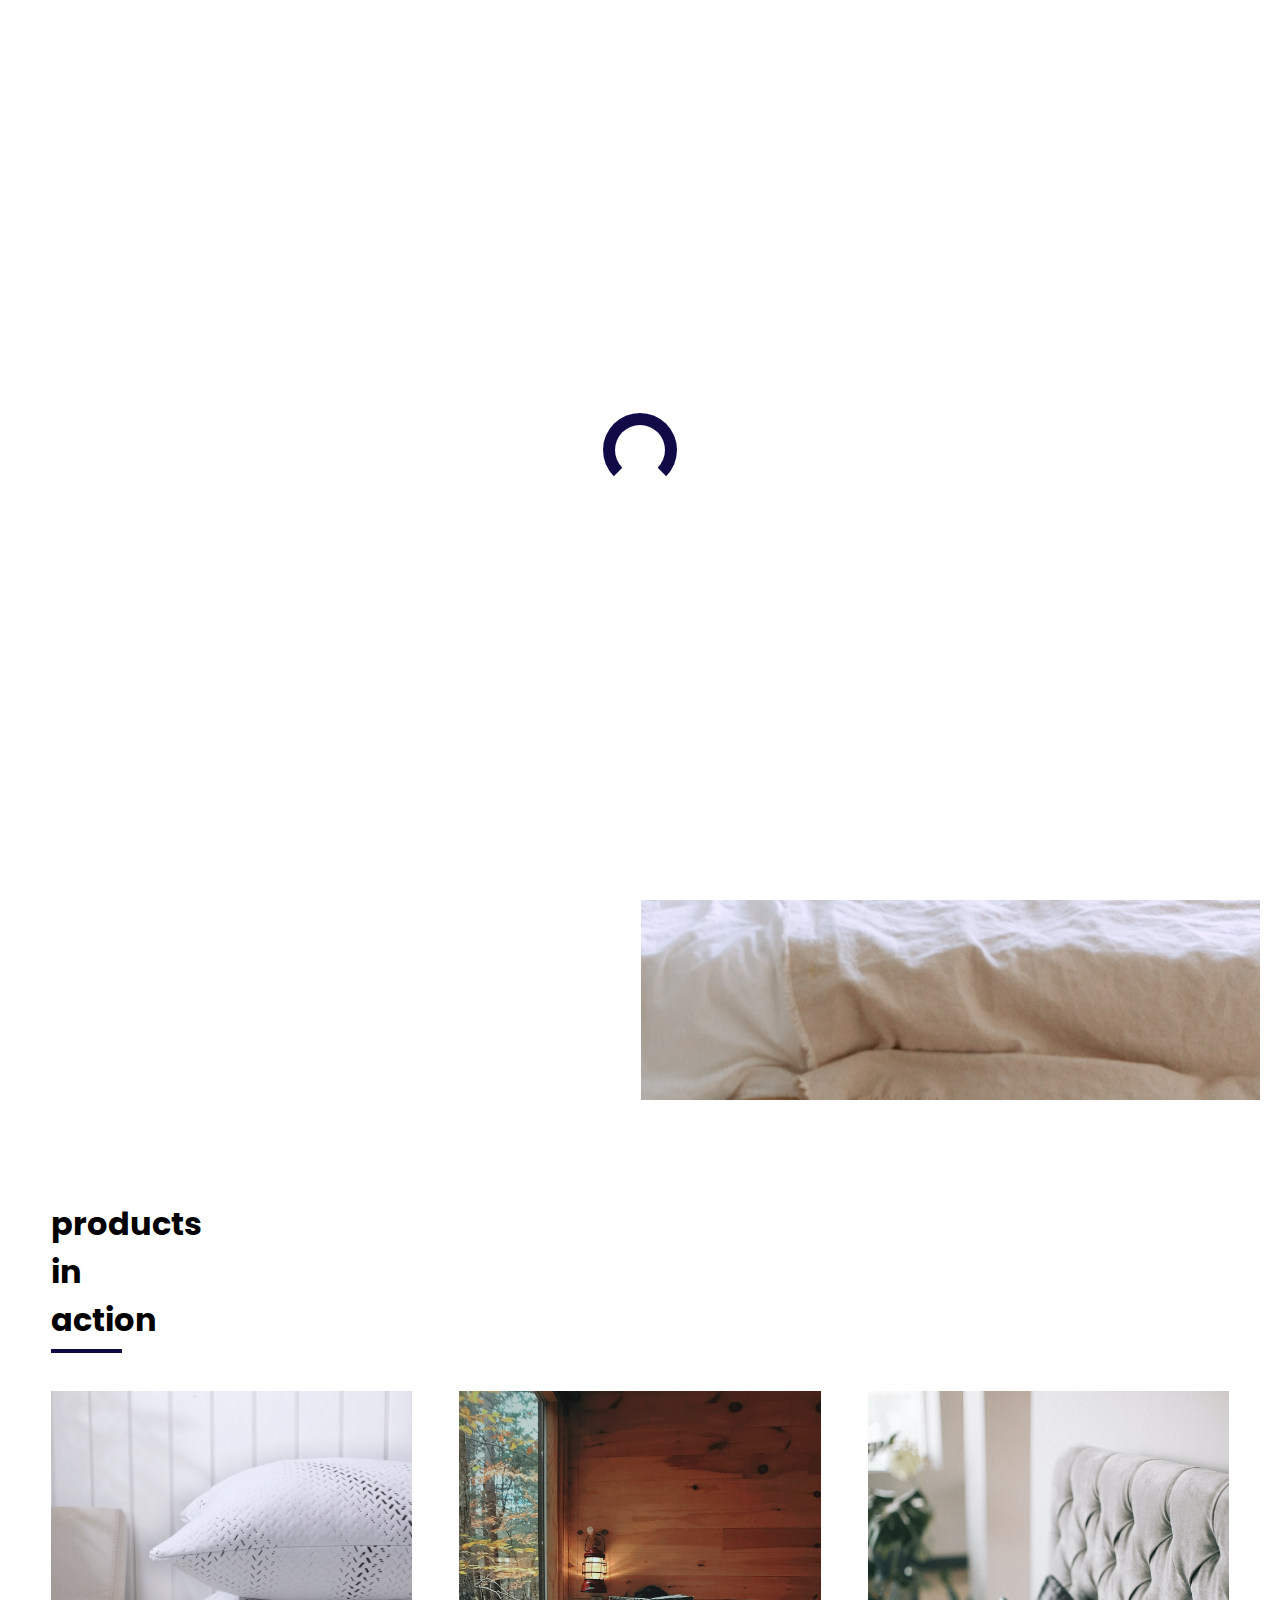
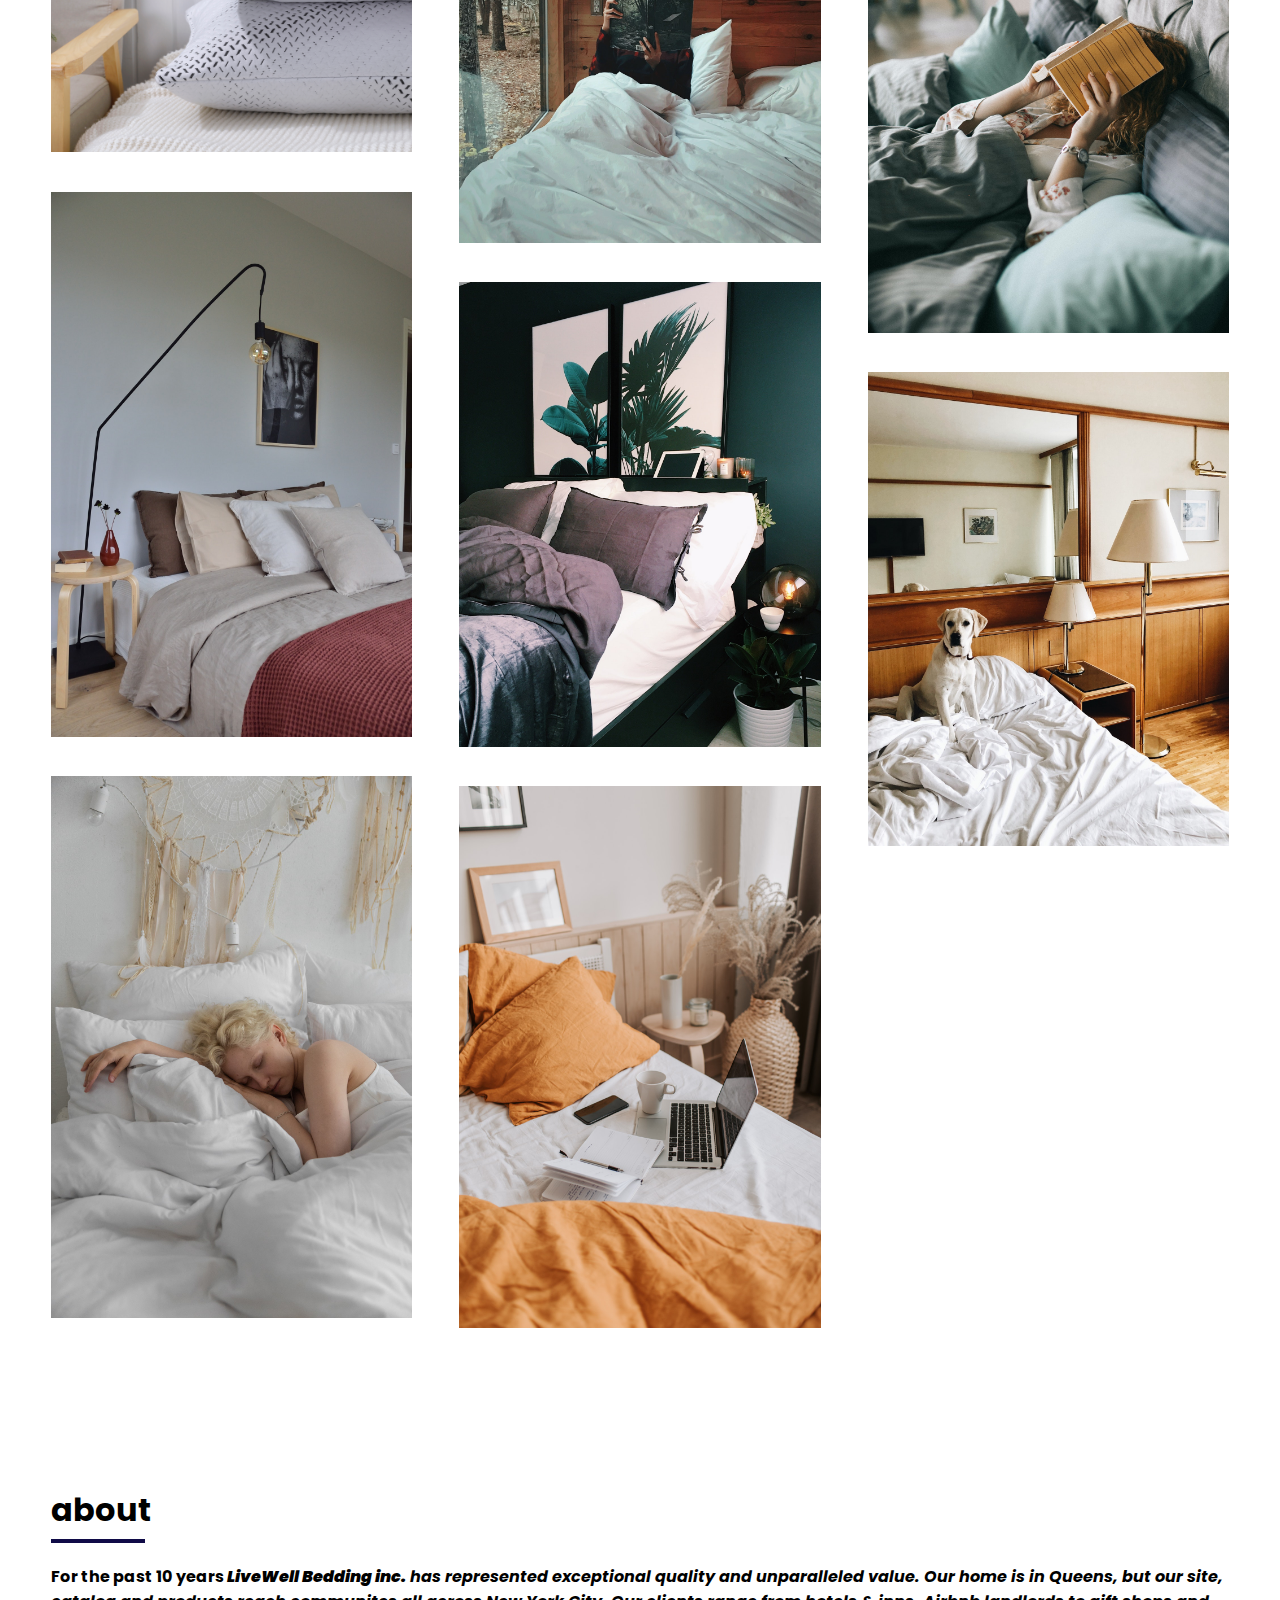
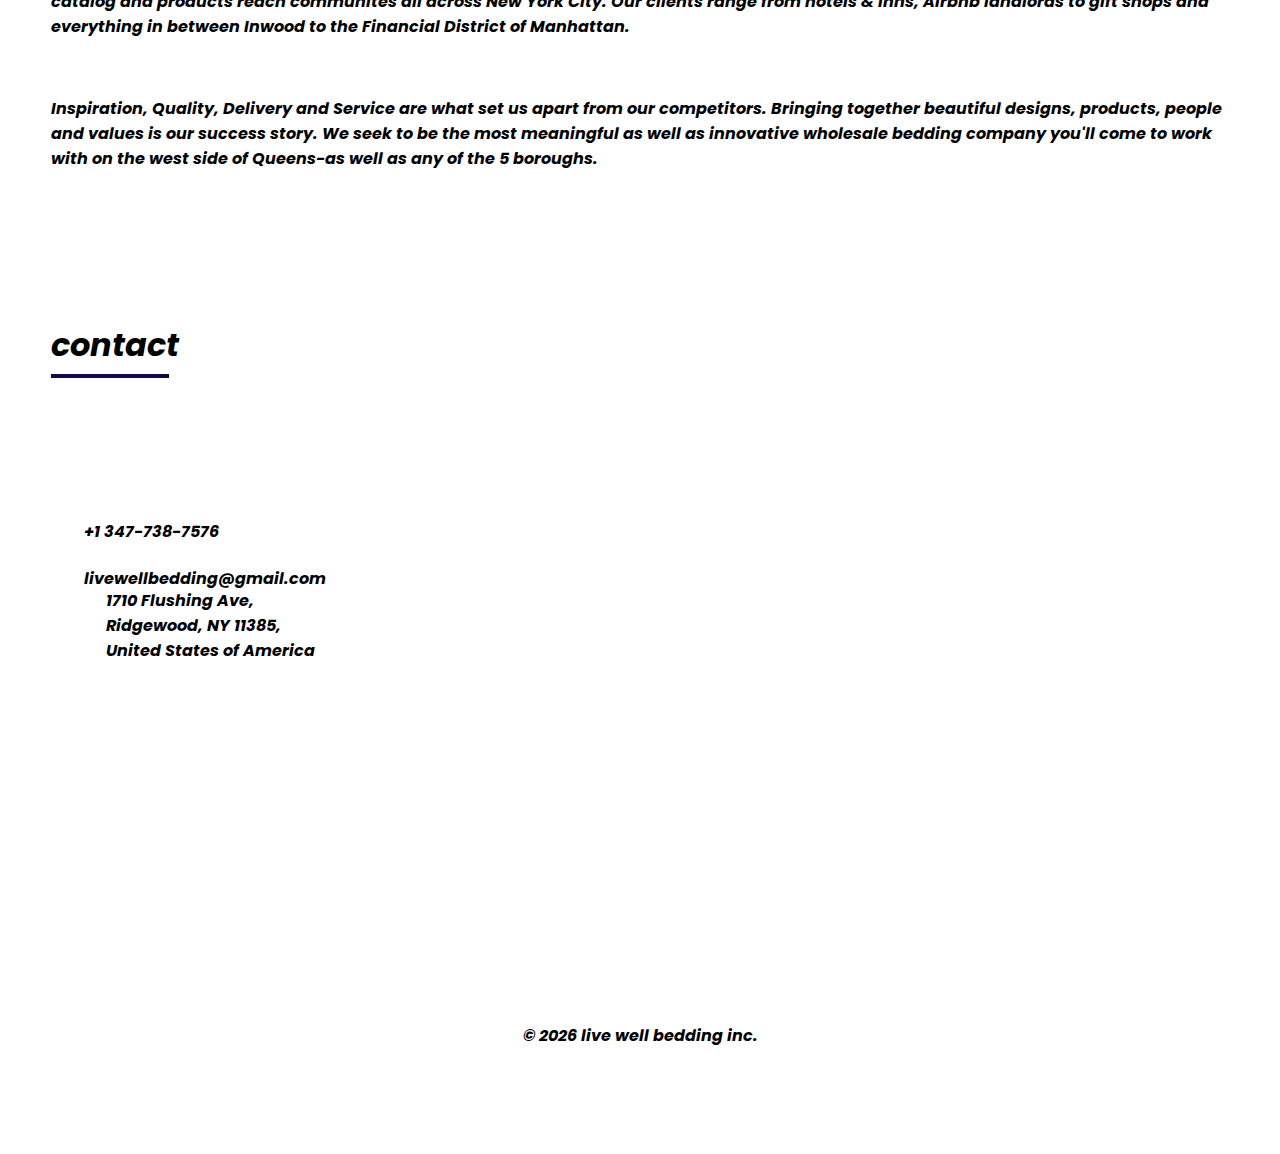
<file: index.html>
<!DOCTYPE html>
<html lang="en">

    <!-- Website Designed & Developed by Dan Tu @dguyentu => https://github.com/dguyentu -->

<head>
    <meta charset="UTF-8">
    <meta name="viewport" content="width=device-width, initial-scale=1.0">
    <meta http-equiv="X-UA-Compatible" content="ie=edge">
    <title>live well bedding inc.</title>
    <link rel="stylesheet" href="https://cdnjs.cloudflare.com/ajax/libs/animate.css/3.7.0/animate.min.css">
    <script src="https://code.jquery.com/jquery-3.3.1.min.js"
        integrity="sha256-FgpCb/KJQlLNfOu91ta32o/NMZxltwRo8QtmkMRdAu8=" crossorigin="anonymous"></script>
    <link rel="stylesheet" href="https://use.fontawesome.com/releases/v5.7.1/css/all.css"
        integrity="sha384-fnmOCqbTlWIlj8LyTjo7mOUStjsKC4pOpQbqyi7RrhN7udi9RwhKkMHpvLbHG9Sr" crossorigin="anonymous">
    <link rel="stylesheet" href="index.css">
    <link rel="preconnect" href="https://app.snipcart.com" />
    <link rel="preconnect" href="https://cdn.snipcart.com" />
    <link rel="stylesheet" href="https://cdn.snipcart.com/themes/v3.3.3/default/snipcart.css" />
</head>

<body>
    <div id="loading">
        <div id="spinner"></div>
    </div>
    <div id="magnify">
        <h1 onclick="closemagnify()"><i class="fas fa-times"></i></h1>
        <div id="img_here"></div>
    </div>
    <header id="header" class="animated slideInDown" style="animation-delay:1.8s;">
        <table>
            <tr>
                <!-- <td id="logo">live well bedding inc.</td> -->
                <td id="logo"><img class="brandLogo" src="images/logos/lwb_bb.png" alt="live well bedding inc."></td>
                <td id="navigation">
                    <a href="inStock_Products.html">our products</a>
                    <a href="#bio">about</a>
                    <a href="index.html">blog</a>
                    <a href="#contact">contact</a>
                    <button class="upperRightShoppingCart header__button header__checkout snipcart-checkout"><svg width="35" height="100%" viewBox="0 0 31 27" fill="none" xmlns="http://www.w3.org/2000/svg"><path d="M1.10512 0.368718C0.560256 0.368718 0.118164 0.812066 0.118164 1.35848C0.118164 1.9049 0.560256 2.34824 1.10512 2.34824H4.90887L8.30138 18.4009C8.43503 19.0053 8.83085 19.5079 9.32946 19.5041H25.7788C26.3005 19.5118 26.7799 19.0375 26.7799 18.5143C26.7799 17.9911 26.3006 17.5168 25.7788 17.5245H10.1315L9.71003 15.545H27.095C27.5371 15.5412 27.9547 15.2048 28.0511 14.7718L30.354 4.87412C30.4825 4.29933 29.9852 3.67172 29.3979 3.66786H7.21171L6.6771 1.15221C6.58329 0.71276 6.15921 0.368652 5.7107 0.368652L1.10512 0.368718ZM7.623 5.64746H12.7634L13.2569 8.61674H8.25005L7.623 5.64746ZM14.7785 5.64746H20.9881L20.4946 8.61674H15.2719L14.7785 5.64746ZM23.0031 5.64746H28.1537L27.4649 8.61674H22.5097L23.0031 5.64746ZM8.67181 10.5963H13.5862L14.0797 13.5656H9.29919L8.67181 10.5963ZM15.6009 10.5963H20.1656L19.6721 13.5656H16.0944L15.6009 10.5963ZM22.1807 10.5963H27.0023L26.3135 13.5656H21.6872L22.1807 10.5963ZM12.6197 20.164C10.8141 20.164 9.32979 21.6525 9.32979 23.4632C9.32979 25.2739 10.8141 26.7624 12.6197 26.7624C14.4252 26.7624 15.9095 25.2739 15.9095 23.4632C15.9095 21.6525 14.4252 20.164 12.6197 20.164ZM22.4892 20.164C20.6837 20.164 19.1994 21.6525 19.1994 23.4632C19.1994 25.2739 20.6837 26.7624 22.4892 26.7624C24.2948 26.7624 25.7791 25.2739 25.7791 23.4632C25.7791 21.6525 24.2948 20.164 22.4892 20.164ZM12.6197 22.1435C13.3586 22.1435 13.9356 22.7222 13.9356 23.4632C13.9356 24.2042 13.3586 24.7829 12.6197 24.7829C11.8807 24.7829 11.3037 24.2042 11.3037 23.4632C11.3037 22.7222 11.8807 22.1435 12.6197 22.1435ZM22.4892 22.1435C23.2282 22.1435 23.8052 22.7222 23.8052 23.4632C23.8052 24.2042 23.2282 24.7829 22.4892 24.7829C21.7503 24.7829 21.1733 24.2042 21.1733 23.4632C21.1733 22.7222 21.7503 22.1435 22.4892 22.1435Z" fill="#429bfc"></path></svg> <span class="header__button-text header__price snipcart-total-price">$0.00</span></button>
                </td>
            </tr>
        </table>
    </header><br><br><br><br><br><br><br><br><br>
    <table id="top_part">
        <tr>
            <td id="about" class="animated slideInLeft" style="animation-delay:2s;">
                <h4>established in 2014 <i><strong>LiveWell Bedding</strong> </i>is a wholesale service based in Queens, NY. Born out of our passion for a good night's rest we specialize in premium duvets,
                    bedsheet sets, comforters & pillows.</h4>
                    <a href="inStock_Products.html"><button class="btn_one">view in-stock</button></a><br>
                <table>
                    <tr>
                        <td class="animated zoomIn" style="animation-delay:2.2s;"><a class="social"><i
                                    class="fab fa-facebook"></i></a></td>
                        <td class="animated zoomIn" style="animation-delay:2.4s;"><a class="social"><i
                                    class="fab fa-twitter"></i></a></td>
                        <td class="animated zoomIn" style="animation-delay:2.6s;"><a href="https://www.instagram.com/livewellbedding/?hl=en" target="_blank" class="social"><i
                                    class="fab fa-instagram"></i></a></td>
                        
                    </tr>
                </table>
            </td>
            <td id="rightImage" class="animated jackInTheBox" style="animation-delay:2.2s;"></td>
        </tr>
    </table>
    <div id="work">
        <h1>products in action</h1>
        <div id="photos">
            <img onclick="magnify($(this).attr('src'))"
                src="images/productsInAction/bambooPillows.jpg">
            <img onclick="magnify($(this).attr('src'))"
                src="images/productsInAction/b1.jpg">
            <img onclick="magnify($(this).attr('src'))"
                src="images/productsInAction/b2.jpg">
            <img onclick="magnify($(this).attr('src'))"
                src="images/productsInAction/b3.jpg">
            <img onclick="magnify($(this).attr('src'))"
                src="images/productsInAction/b4.jpg">
            <img onclick="magnify($(this).attr('src'))"
                src="images/productsInAction/b5.jpg">
            <img onclick="magnify($(this).attr('src'))"
                src="images/productsInAction/b6.jpg">
            <img onclick="magnify($(this).attr('src'))"
                src="images/productsInAction/b7.jpg">
        </div>
    </div>
    <div id="bio">
        <h1>about</h1>
        <p>
           For the past 10 years <i><strong>LiveWell Bedding inc.</strong>  has represented exceptional quality and unparalleled value. Our home is in Queens, but our site, catalog
            and products reach communites all across New York City. Our clients range from hotels & inns, Airbnb landlords to gift shops and everything in between Inwood to the Financial District of Manhattan.
            
            
        </p>
            <br>
        <p>
            Inspiration, Quality, Delivery and Service are what set us apart from our competitors. Bringing together beautiful designs, products, people and values is our success story. We seek to be the most meaningful as well as innovative wholesale bedding company you'll come to
            work with on the west side of Queens-as well as any of the 5 boroughs.
        </p>
    </div>
    <div id="contact">
        <h1>contact</h1>
        <table>
            <tr>
                <td>
                    <div id="inner_div">
                        <table id="inner_table">
                            <tr>
                                <td><i class="fas fa-phone"></i> &nbsp; <a style="color:black ; text-decoration:none;" href="tel:+13477387576">+1 347-738-7576</a></td>
                            </tr>
                            <tr>
                                <td><i class="fas fa-at"></i> &nbsp; <a style="color:black; text-decoration:none;" href="mailto:livewellbedding@gmail.com">livewellbedding@gmail.com</a></td>
                            </tr>
                    
                            <tr>
                                <td><i class="fas fa-map-marker-alt"></i>
                                    <div id="address">
                                        1710 Flushing Ave,<br>
                                        Ridgewood, NY 11385,<br>
                                        United States of America
                                    </div>
                                </td>
                            </tr>
                            <tr>
                                <td>
                                    <a class="social"><i class="fab fa-facebook"></i></a>
                                    <a class="social"><i class="fab fa-twitter"></i></a>
                                    <a class="social" href="https://www.instagram.com/livewellbedding/?hl=en" target="_blank"><i class="fab fa-instagram"></i></a>
                                    
                                </td>
                            </tr>
                        </table>
                    </div>
                </td>
                <td>
                    <div class="col-md"><iframe
                        src="https://www.google.com/maps/embed?pb=!1m18!1m12!1m3!1d3024.351573270957!2d-73.92277088459508!3d40.71027637933198!2m3!1f0!2f0!3f0!3m2!1i1024!2i768!4f13.1!3m3!1m2!1s0x89c25ea6f284976d%3A0x3b0e5858f7aea83a!2s1710%20Flushing%20Ave%2C%20Ridgewood%2C%20NY%2011385!5e0!3m2!1sen!2sus!4v1635785404806!5m2!1sen!2sus"
                        width="100%" height="450" frameborder="0" style="border:0" allowfullscreen></iframe></div>
                    </div>
                </td>
            </tr>
        </table>
    </div>
    <div id="footer">
        <p>
            <span>&copy; <script>
                document.write(new Date().getFullYear())
            </script> live well bedding inc.</span>
        </p>
    </div>
    <script src="js/index.js" type="text/javascript"></script>
    <script async src="https://cdn.snipcart.com/themes/v3.3.3/default/snipcart.js"></script>
    <div hidden id="snipcart" data-api-key="ZDk0YTg1NGEtZGJjMy00OWQ0LTgwOGMtZjZiYWIwZGQwMWU1NjM3ODM0MTU1NDgwMjczNjY4"data-config-modal-style="side"></div>
</body>

</html>
</file>
<file: index.css>
@import url('https://fonts.googleapis.com/css?family=Poppins');

body {
    font-family: 'Poppins', sans-serif;
    padding:0px;
    margin:0px;
    max-width:100vw;
    overflow-x:hidden;
    scroll-behavior: smooth;
}
.brandLogo{
    height: 180px;
    width: auto;
}
#loading {
    width: 100vw;
    height: 100vh;
    position: fixed;
    background: white;
    z-index: 999;
    display: flex;
    justify-content: center;
    flex-direction: column;
    align-items: center;
}
#spinner {
    animation: rotate 0.56s infinite linear;
    width:50px;
    height:50px;
    border:12px solid #100b47;
    border-bottom:12px solid #fff;
    border-radius:50%;
    margin:0;
}
@keyframes rotate {
    0% {transform: rotate(0deg);}
    100% {transform: rotate(360deg);}
}
header {
    width:92vw;
    padding:6vh 4vw;
    position:fixed;
    font-weight:bold;
    background:transparent;
    color:#fff;
    transition:0.4s ease-in-out;
    z-index:2;
}
header table {
    width:100%;
}
#logo {
    width:20%;
}
#navigation {
    width:80%;
}
#magnify {
    width:100vw;
    height:100vh;
    background:rgba(0, 0, 0, 0.92);
    position:fixed;
    z-index:4;
    display:none;
    flex-direction: column;
    justify-content:center;
}
#magnify h1 {
    position:absolute;
    top:0;
    right:0;
    margin:20px 40px;
    color:#fff;
    transition:0.4s ease-in-out;
}
#magnify h1:hover{
    color: #100b47;
    cursor:pointer;
}
#img_here {
    width:90%;
    height:90%;
    background-size:contain !important;
    background-repeat:no-repeat !important;
    margin:0px auto;
}
#logo {
    font-size:24px;
    color:#100b47;
}
#navigation {
    text-align:right;
}
#navigation a {
    color:black;
    text-decoration:none;
    padding:5px 10px;
    border-bottom:2px solid transparent;
    margin-left:4vw;
    transition:0.4s ease-in-out;
}
#navigation a:hover{
    border-bottom:2px solid black;
}
#top_part {
    width:100%;
    border:2vh solid #fff;
}
#top_part tr td{
    width:50%;
}
#about {
    width:84% !important;
    height:95vh;
    display:flex;
    flex-direction:column;
    justify-content:center;
    text-align:left;
    padding:0px 8%;
}
#about h1 {
    font-size:45px;
    word-wrap:break-word;
}
#about table {
    width:70%;
    margin-top:4vh;
}
#about table tr td {
    width:20% !important;
    text-align:left;
}
.social {
    color: #100b47;
    font-size:23px;
    padding:12px 17px;
    border-radius:50%;
    background:transparent;
    transition:0.4s ease-in-out;
    font-weight:bold;
    margin:0px 8px;
}
.social:hover { 
    cursor: pointer;
    color:#fff;
    background: #100b47;
    box-shadow:0px 10px 30px #100b47;
}
.btn_one {
    font-size:18px;
    font-family: 'Poppins', sans-serif;
    color:#100b47;
    background:#fff;
    border:3px solid #100b47;
    padding:8px 40px;
    width:35%;
    border-radius:80px;
    font-weight:bold;
    margin:2vh 0px;
    transition:0.4s ease-in-out;
}
.btn_one:hover {
    box-shadow:0px 10px 30px #100b47;
    cursor:pointer;
    color:#fff;
    background: black;
}
.addToCartButton{
    cursor: pointer;
    -webkit-appearance: none;
    color: #fff;
    background-color: #133986;
    border: 1px solid #113478;
    border-radius: 3px;
    font-weight: 700;
    text-transform: uppercase;
    text-align: center;
    font-size: 12px;
    letter-spacing: 2px;
    padding: 16px 24px;
    display: block;
    white-space: nowrap;
}

.upperRightShoppingCart{
    cursor:pointer;
    color:#100b47;
    font-size: 35px;
    background: none;
    border: none;
    margin-left: 7%;
    margin-top: 10%;
}
#rightImage {
    width:100%;
    height: 50%;
    background:url("images/3.jpg") center center;
    background-size:cover;
    background-repeat:no-repeat;
}
#work {
    width:92vw;
    padding:6vh 4vw;
    font-weight:bold;
}
#work h1 {
    padding:5px 0px;
    border-bottom:4px solid #100b47;
    width:6%;
}
#photos {
    width:100%;
    columns:3;
    column-gap:4%;
    z-index:1;
    transition:0.4s ease-in-out;
}
#photos img {
    width:100%;
    height:auto;
    margin:4.5% 0px;
    transition:0.4s ease-in-out;
}
#photos img:hover {
    transform: scale(1.1);
    cursor: pointer;
}
#bio {
    width:92vw;
    padding:6vh 4vw;
    font-weight:bold;
}
#bio h1 {
    padding:5px 0px;
    border-bottom:4px solid #100b47;
    width:8%;
}
#contact {
    width:92vw;
    padding:6vh 4vw;
}
#contact h1 {
    padding:5px 0px;
    border-bottom:4px solid #100b47;
    width:10%;
}
#contact table {
    width:100%;
}
#contact table tr td {
    width:50%;
}
#inner_div table{
    width:100%;
}
#inner_div table tr td{
    font-weight:bold;
}
#inner_table tr td{
    padding:10px 20px !important;
}
#contact form {
    width:100%;
}
#contact form input {
    width:96%;
    margin:20px 1%;
    background:transparent;
    border:0px;
    border-bottom:3px solid #142d4c;
    padding:8px 10px;
    font-family: 'Poppins', sans-serif;
    font-size:18px;
    transition:0.4s ease-in-out;
    color:#000;
    font-weight:bold;
}
#contact form textarea {
    width:96%;
    margin:20px 1%;
    padding:8px 10px;
    border:0px;
    border-bottom:3px solid #142d4c;
    padding:8px 10px;
    font-family: 'Poppins', sans-serif;
    font-size:18px;
    background:transparent;
    resize:none;
    transition:0.4s ease-in-out;
    color:#000;
    font-weight:bold;
}
#contact form input:focus {
    outline:none;
    border-bottom:3px solid #100b47;
}
#contact form textarea:focus {
    outline:none;
    border-bottom:3px solid #100b47;
}
#address {
    position:relative;
    top:-25px;
    left:30px;
}
#footer {
    width:100%;
    padding:10vh 0px;
    text-align:center;
    font-weight:bold;
}
#footer a {
    color: #100b47;
    text-decoration:none;
}
::placeholder {
    color:#000;
}
button:focus {
    outline:none;
}
::-webkit-scrollbar {
    width:5px;
    height:5px;
}
::-webkit-scrollbar-track {
    background: #f1f1f1; 
}
::-webkit-scrollbar-thumb {
    background: rgb(0, 0, 0); 
}
::-webkit-scrollbar-thumb:hover {
    background: rgba(0, 0, 0,0.8); 
}
.container2{
    margin-top: 10%;
    position: relative;
    
}
.text-block {
    position: absolute;
    bottom: 20px;
    right: 20px;
    background-color: black;
    color: white;
    padding-left: 20px;
    padding-right: 20px;
}

.wholesaleDesc{
    margin-top: 10%;
    margin-left: 10%;
    margin-right: 10%;
    margin-bottom: 10%;
}




@media (max-width: 1000px){
    #photos {
    columns:1;
    column-gap:0%;
    }
    #photos img {
        margin:2% 0px;
    }
    #photos img:hover {
        transform: scale(1);
        cursor: pointer;
    }
    #rightImage {
        display:none;
    }
    #top_part {
        border:0px;
    }
    #top_part tr td{
        width:100%;
        text-align:center;
    }
    #about {
        width:92% !important;
        height:75vh;
        padding-top:20vh !important;
        text-align:center;
        padding:0px 4%;
    }
    #about table {
        width:100%;
        margin-top:6vh;
    }
    #about table tr td {
        text-align:center;
    }
    .btn_one {
    padding:6px 30px;
    width:60%;
    margin:4vh auto;
    box-shadow:0px 10px 20px #100b47;
    background: #100b47;
    color:#fff;
    }
    .btn_one:hover {
        box-shadow:0px 10px 40px #100b47;
        cursor:pointer;
    }
    #contact table tr td {
        width:100%;
        display:block;
    }
    #inner_table tr td{
        padding:10px 0px !important;
    }
    #contact form input {
        width:90%;
    }
    #contact form textarea {
        width:90%;
    }
    #work h1 {
        width:19%;
    }
    #bio h1 {
        width:25%;
    }
    #contact h1 {
        width:33%;
    }
    header {
        width:96vw;
        background:#fff;
        padding:4vh 2vw;
        position:absolute;
    }
    #header table tr td {
        width:100%;
        display:block;
        text-align:center;
        padding:15px 0px;
    }
    #navigation a {
        color:#000;
    }
    .container2{
        margin-top: 40%;
    }

}
</file>
